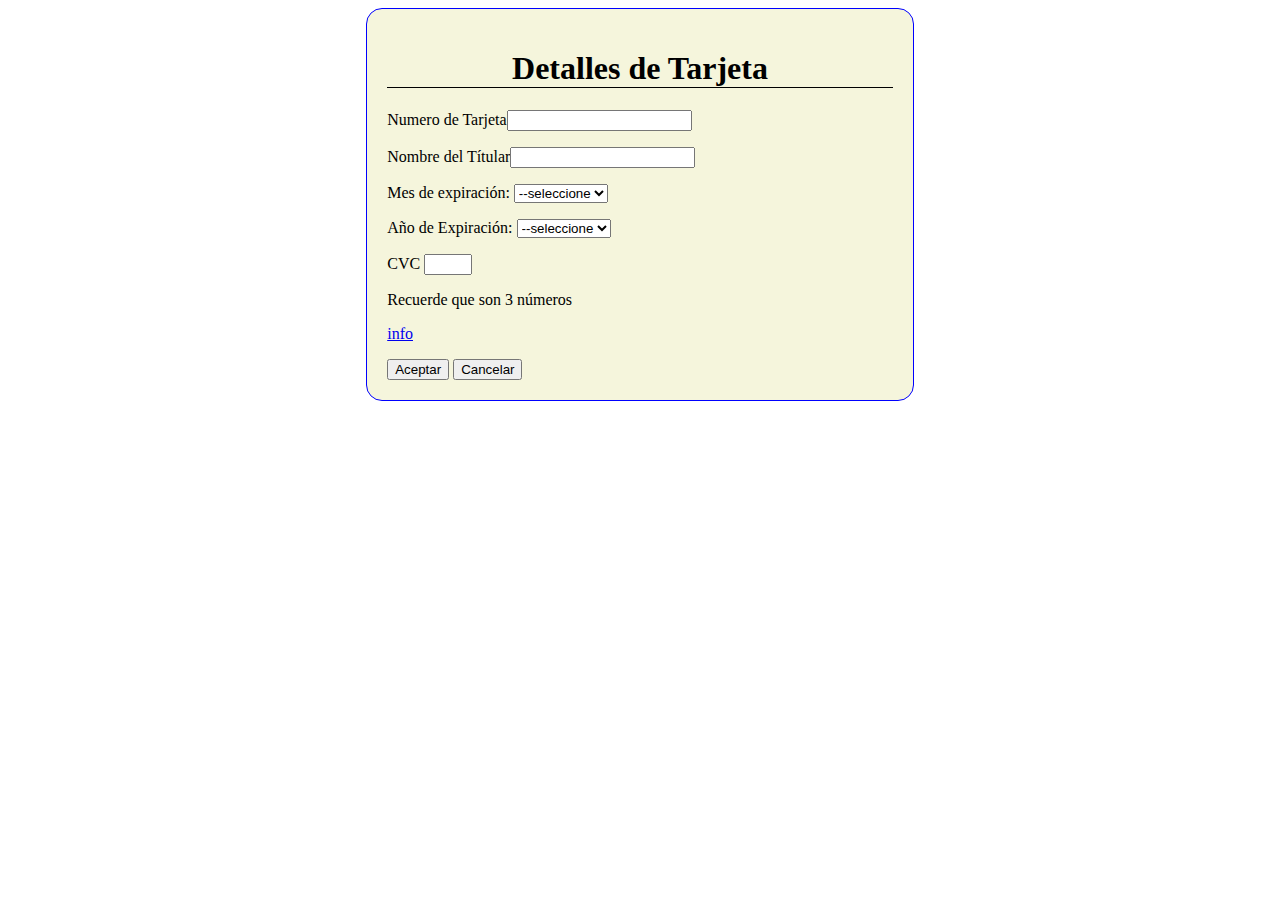
<file: PC1/po1/index.html>
<!DOCTYPE html>
<html lang="en">
<head>
    <meta charset="UTF-8">
    <meta http-equiv="X-UA-Compatible" content="IE=edge">
    <meta name="viewport" content="width=}, initial-scale=1.0">
    <link href="style.css" type="text/css" rel="stylesheet">
    <title>Document</title>
</head>
<body>
    <!--Form de tarjeta-->
    <form action="" method="get">
        <h1>Detalles de Tarjeta</h1>
        <p>Numero de Tarjeta<input type="text" name="card" id="vcard"></p>                      
        <p>Nombre del Títular<input type="text" name="usuario" id="vname"> </p>
                  
            <p>Mes de expiración:
                <select name=meses id="vcalM">
                    <option value="null">--seleccione</option> 
                    <option value="Ene">Enero</option>
                    <option value="Feb">Febrero</option>
                    <option value="Mar">Marzo</option>
                    <option value="Apr">Abril</option>
                    <option value="May">Mayo</option>
                    <option value="Jun">Junio</option>
                    <option value="Jul">Julio</option>
                    <option value="Ago">Agosto</option>
                    <option value="Sep">Septiembre</option><option value="Lim">Enero</option>
                    <option value="Oct">Octubre</option>
                    <option value="Nov">Noviembre</option>
                    <option value="Dic">Diciembre</option>
                </select>

                <p>Año de Expiración:
                    <select name=anno id="vcalA"> 
                        <option value="null">--seleccione</option>
                        <option value="2022">2022</option>
                        <option value="2023">2023</option>
                        <option value="2024">2024</option>
                        <option value="2025">2025</option>
                        <option value="2026">2026</option>
                    </select>
<!--Info Html-->
                <p>CVC <input type="number" name="usuario" id="vname" min="3" max="3">
                    <p>Recuerde que son 3 números</p>
                <a href = "info.html"> info</a>
                </p>
                           
        <input type="submit" value="Aceptar"> <input type="reset" value="Cancelar">       
    </form>
</body>
</html>
</file>
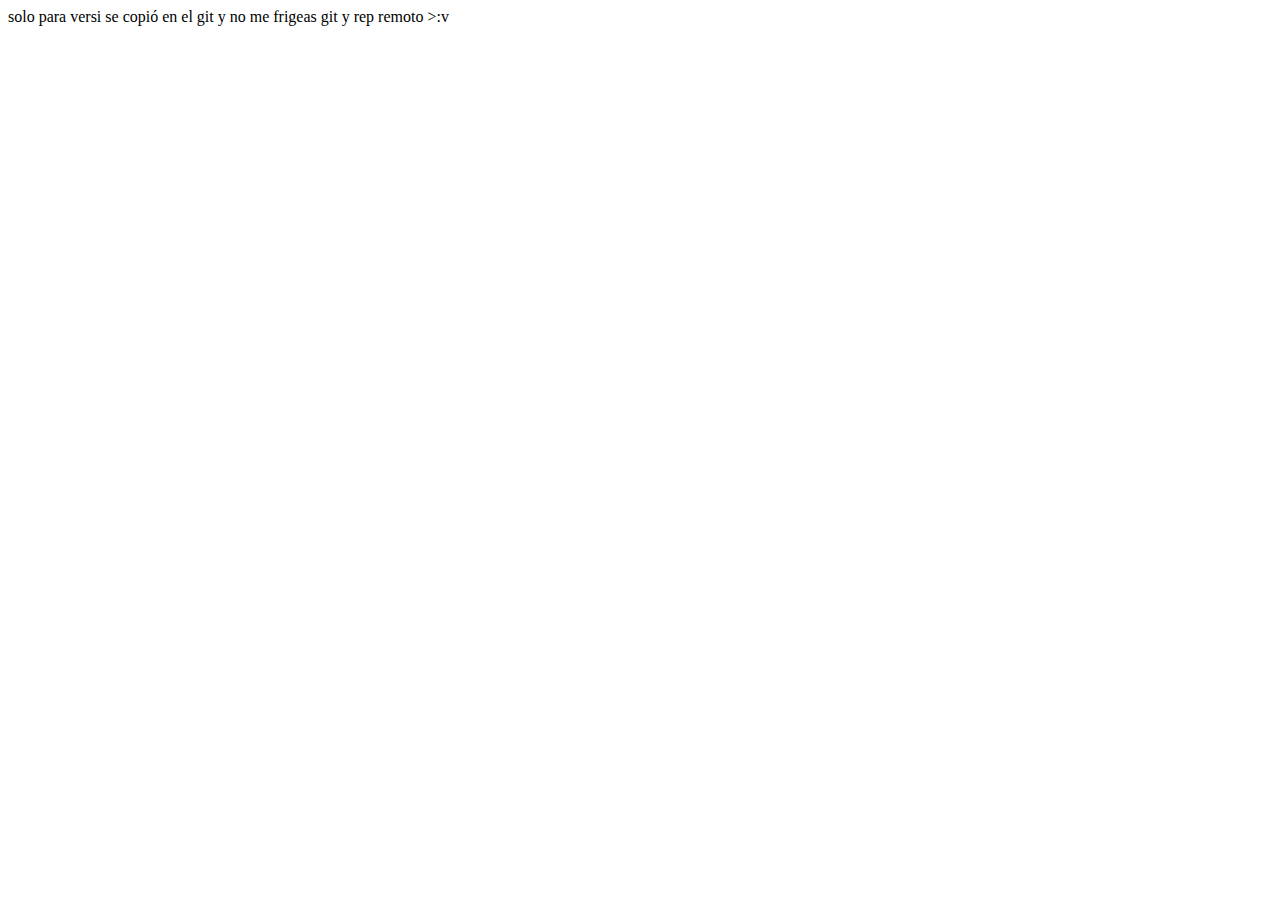
<file: PC1/prueba.html>
<!DOCTYPE html>
<html lang="en">
<head>
    <meta charset="UTF-8">
    <meta http-equiv="X-UA-Compatible" content="IE=edge">
    <meta name="viewport" content="width=device-width, initial-scale=1.0">
    <title>Document</title>
</head>
<body>
    solo para versi se copió en el git y no me frigeas git
    y rep remoto >:v
</body>
</html>
</file>
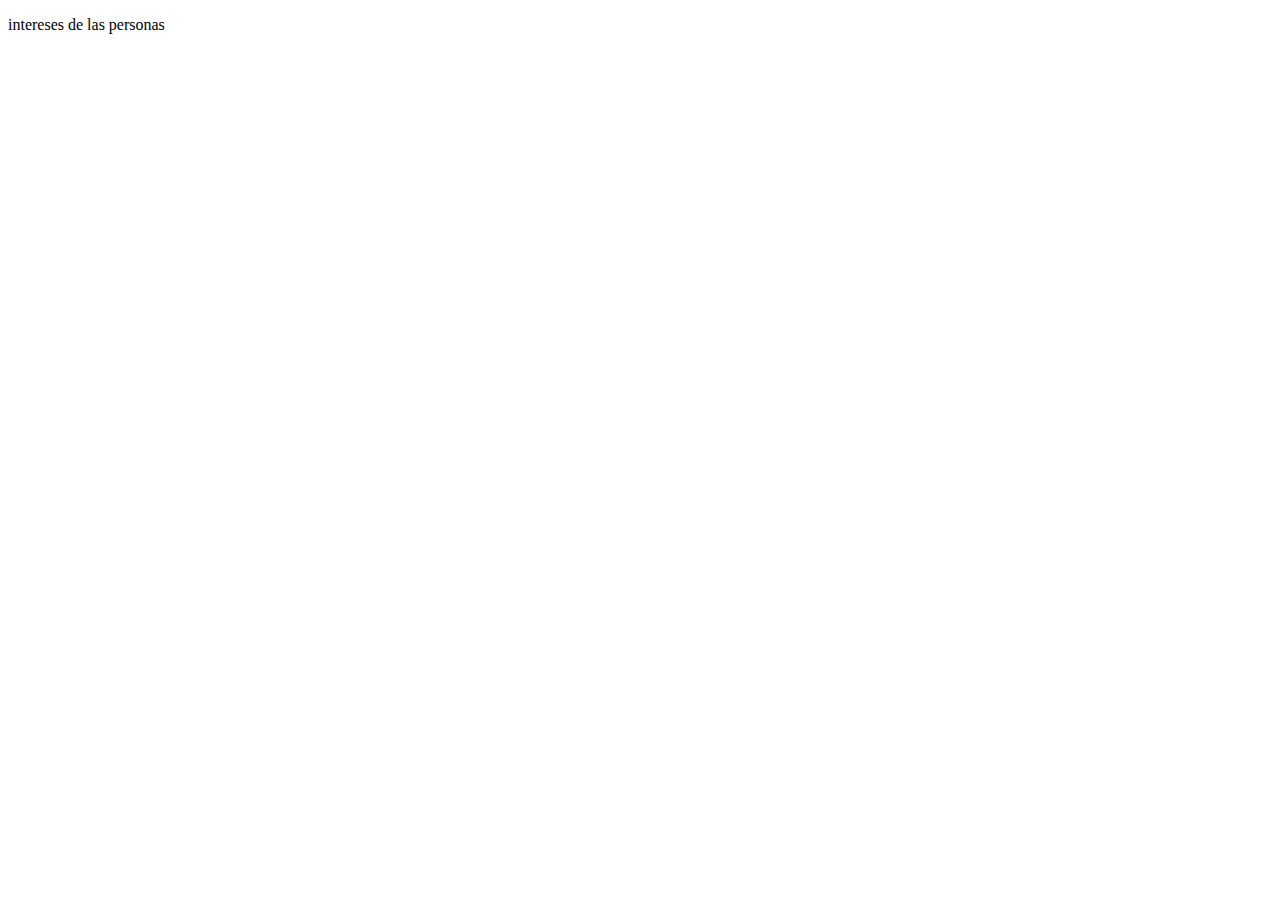
<file: PC1/po1/info.html>
<!DOCTYPE html>
<html lang="en">
<head>
    <meta charset="UTF-8">
    <meta http-equiv="X-UA-Compatible" content="IE=edge">
    <meta name="viewport" content="width=device-width, initial-scale=1.0">
    <title>Document</title>
</head>
<body>
    <p>intereses de las personas</p>
    
</body>
</html>
</file>
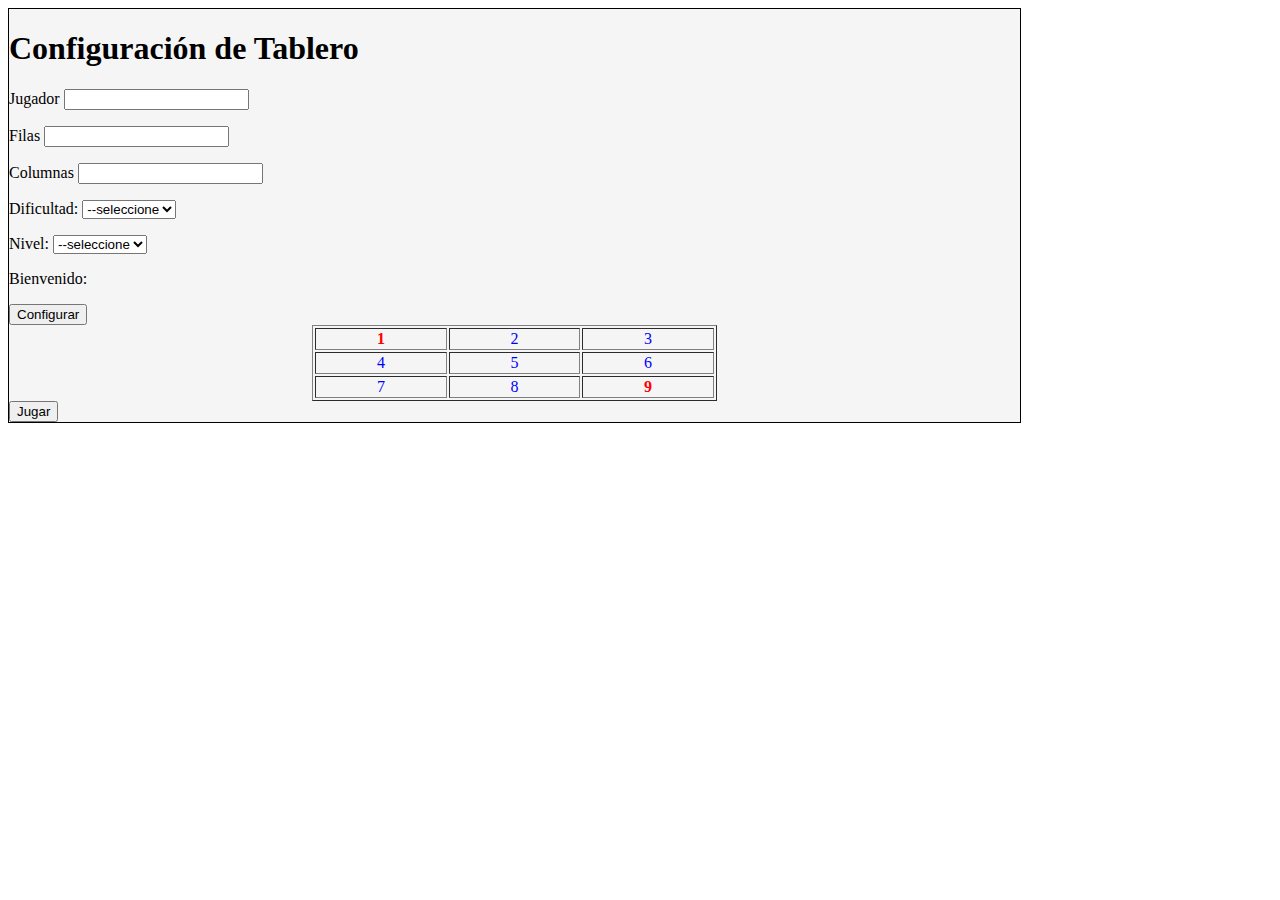
<file: PC1/po2/juego.html>
<!DOCTYPE html>
<html lang="en">
<head>
    <meta charset="UTF-8">
    <meta http-equiv="X-UA-Compatible" content="IE=edge">
    <meta name="viewport" content="width=}, initial-scale=1.0">
    <link href="style.css" type="text/css" rel="stylesheet">
    <title>Document</title>
</head>
<body>
    <form action="" method="get">
        <h1>Configuración de Tablero</h1>
        
        <!--Setting del juego-->
        <p class="jugador">Jugador <input type="text" name="usuario" id="vname"> </p>
        
        <p>Filas <input type="number" name="filas" id="vrow"> </p>

        <p>Columnas <input type="number" name="usuario" id="vcol"> </p>

                <p>Dificultad:
                    <select name=difsel id="vdifsel"> 
                        <option value="select">--seleccione</option>
                        <option value="easy">easy</option>
                        <option value="normal">normal</option>
                        <option value="hard">hard</option>                       
                    </select>

                <p>Nivel:
                    <select name=dif id="vdifsel"> 
                        <option value="select">--seleccione</option>
                        <option value="s1">stage 1</option>
                        <option value="s2">stage 2</option>
                        <option value="s3">stage 3</option>                       
                     </select>
                
               <p>Bienvenido: </p> 
               <span><input type="submit" value="Configurar"></span>
                    
               <!--Tabla de juego-->
               <table border = 1>
                   <tbody>
                    <tr>
                        <th>1</th><TD>2</TD><TD>3</TD>
                    </tr>
                    <tr>
                        <td>4</td><TD>5</TD><TD>6</TD>
                    </tr>
                    <tr>
                        <td>7</td><TD>8</TD><th>9</th>
                    </tr>
                   </tbody>
               </table>


               <span><input type="submit" value="Jugar"></span>

       
    </form>
</body>
</html>
</file>
<file: PC1/po1/style.css>
h1{
    text-align: center;
    color: black;
    border-bottom: 1px solid black;
}
form{
    margin: auto;
    width: 40%;
    padding: 20px;
    background-color: beige;
    border: 1px solid blue;
    border-radius: 1em;
    text-align: left;
}
p{
    text-align: left;
}
#vprivpol{
    text-align: center;
}

input{
    text-align: center justify;
}
</file>
<file: PC1/po2/style.css>
th{
    color: red;
    text-align: center;
}

td{
    color: blue;
    text-align: center;
}

table{
    width: 40%;
    height: 40;
    margin:auto;
}

form{
    width: 80%;
    height: 80%;
    background-color: whitesmoke;
    border: 1px solid black;
    text-align: left;
}
</file>
